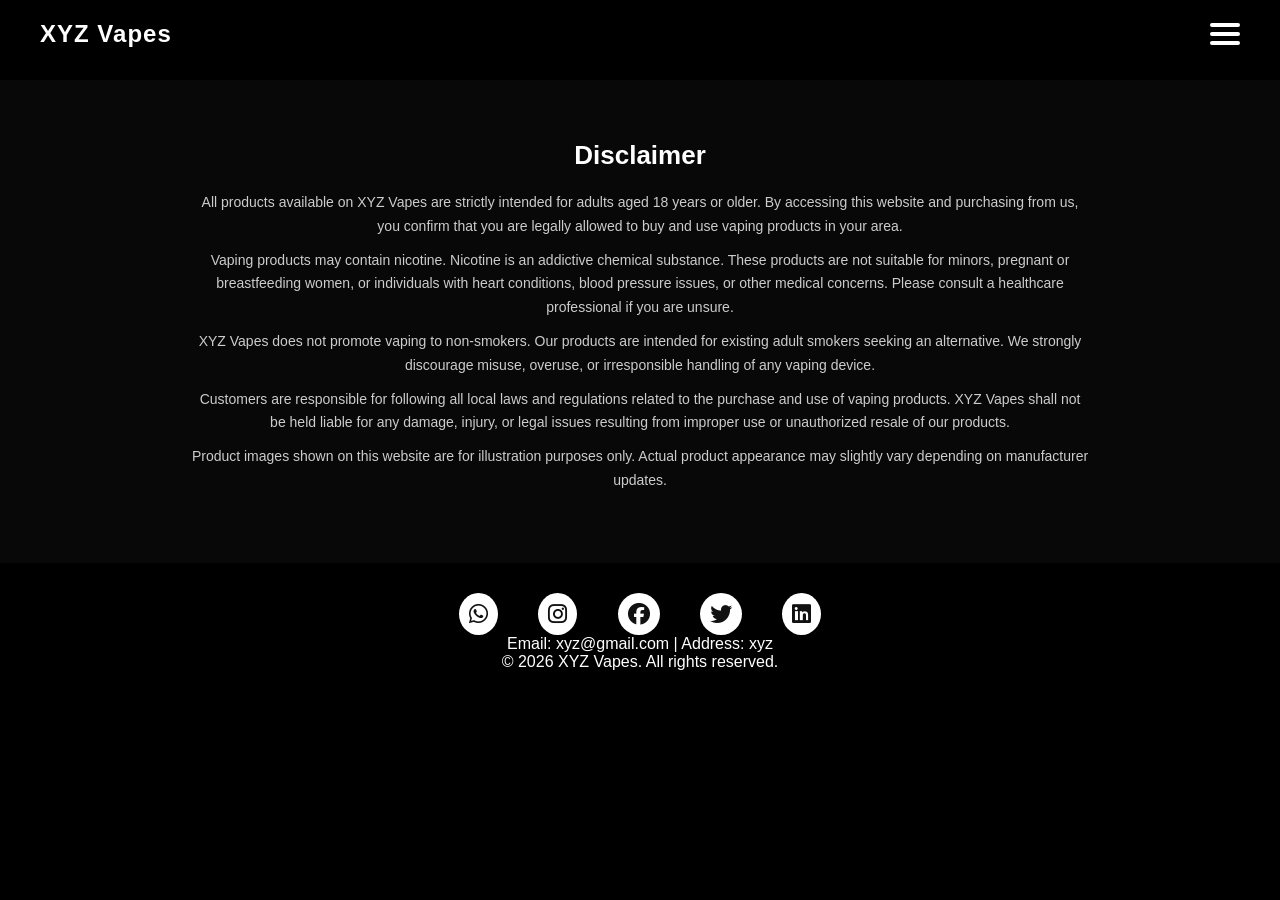
<file: disclaimer.html>
<!DOCTYPE html>
<html lang="en">
<head>
  <meta charset="UTF-8">
  <meta name="viewport" content="width=device-width, initial-scale=1.0">
  <title>XYZ Vapes - Disclaimer</title>
  <link rel="stylesheet" href="style.css">
  <link rel="stylesheet" href="https://cdnjs.cloudflare.com/ajax/libs/font-awesome/6.4.0/css/all.min.css">
</head>
<body>
  <header>
    <div class="logo">XYZ Vapes</div>
    <div class="hamburger">
      <span></span>
      <span></span>
      <span></span>
    </div>
  </header>

  <nav>
    <a href="index.html">Home</a>
    <a href="products.html">Products</a>
    <a href="disclaimer.html">Disclaimer</a>
  </nav>

  <section class="disclaimer-section">
  <div class="disclaimer-container">
    <h2>Disclaimer</h2>

    <p>
      All products available on XYZ Vapes are strictly intended for adults aged 18 years or older.
      By accessing this website and purchasing from us, you confirm that you are legally allowed
      to buy and use vaping products in your area.
    </p>

    <p>
      Vaping products may contain nicotine. Nicotine is an addictive chemical substance.
      These products are not suitable for minors, pregnant or breastfeeding women,
      or individuals with heart conditions, blood pressure issues, or other medical concerns.
      Please consult a healthcare professional if you are unsure.
    </p>

    <p>
      XYZ Vapes does not promote vaping to non-smokers. Our products are intended
      for existing adult smokers seeking an alternative. We strongly discourage
      misuse, overuse, or irresponsible handling of any vaping device.
    </p>

    <p>
      Customers are responsible for following all local laws and regulations
      related to the purchase and use of vaping products. XYZ Vapes shall not be held
      liable for any damage, injury, or legal issues resulting from improper use
      or unauthorized resale of our products.
    </p>

    <p>
      Product images shown on this website are for illustration purposes only.
      Actual product appearance may slightly vary depending on manufacturer updates.
    </p>

  </div>
</section>

  <footer>
  <div class="socials">
    <a href="#"><i class="fa-brands fa-whatsapp"></i></a>
    <a href="#"><i class="fa-brands fa-instagram"></i></a>
    <a href="#"><i class="fa-brands fa-facebook"></i></a>
    <a href="#"><i class="fa-brands fa-twitter"></i></a>
    <a href="#"><i class="fa-brands fa-linkedin"></i></a>
  </div>
  <p>Email: xyz@gmail.com | Address: xyz</p>
  <p>© 2026 XYZ Vapes. All rights reserved.</p>
</footer>

  <script src="script.js"></script>
</body>
</html>
</file>
<file: style.css>
/* style.css */
* {
  margin: 0;
  padding: 0;
  box-sizing: border-box;
  font-family: 'Arial', sans-serif;
}

body, html {
  width: 100%;
  height: 100%;
  overflow-x: hidden;
  background: #000;
  color: #fff;
  position: relative;
}

/* Smoke  overlay */
#smokeVideo {
  position: fixed;
  top: 0;
  left: 0;
  width: 100%;
  height: 100%;
  object-fit: cover;
  z-index: -1; /* video under all content */
  opacity: 0.4; 
  pointer-events: none;
}


body::after {
  content: "";
  position: fixed;
  inset: 0;
  background: rgba(0,0,0,0.6);
  z-index: -1;
}

/* Header */
header {
  position: fixed;
  width: 100%;
  display: flex;
  justify-content: space-between;
  align-items: center;
  padding: 20px 40px;
  background: rgba(0,0,0,0.5);
  z-index: 100;
}

header .logo {
  font-size: 24px;
  font-weight: bold;
  letter-spacing: 1px;
}

header .hamburger {
  cursor: pointer;
  width: 30px;
  height: 22px;
  display: flex;
  flex-direction: column;
  justify-content: space-between;
}

header .hamburger span {
  display: block;
  height: 4px;
  background: #fff;
  border-radius: 2px;
  transition: all 0.3s ease;
}

/* Hamburger menu */
nav {
  position: fixed;
  top: 0;
  right: -100%;
  width: 250px;
  height: 100%;
  background: rgba(0,0,0,0.95);
  display: flex;
  flex-direction: column;
  justify-content: center;
  align-items: center;
  transition: right 0.5s ease;
  z-index: 99;
}

nav a {
  color: #fff;
  text-decoration: none;
  font-size: 24px;
  margin: 15px 0;
  transition: transform 0.3s ease, color 0.3s ease;
}

nav a:hover {
  transform: scale(1.1);
  color: #0ff;
}

/* Hero Section */
.hero {
  height: 100vh;
  display: flex;
  flex-direction: column;
  justify-content: center;
  align-items: center;
  text-align: center;
  padding: 0 20px;
}

.hero h1 {
  font-size: 48px;
  margin-bottom: 20px;
  animation: fadeSlide 1s ease forwards;
}

.hero p {
  font-size: 20px;
  margin-bottom: 30px;
  animation: fadeSlide 1.5s ease forwards;
}

@keyframes fadeSlide {
  0% {opacity:0; transform: translateY(20px);}
  100% {opacity:1; transform: translateY(0);}
}

/* Explore Button */
.explore-btn {
  padding: 15px 40px;
  font-size: 18px;
  color: #fff;
  border: 2px solid #fff;
  border-radius: 8px;
  background: transparent;
  cursor: pointer;
  transition: all 0.3s ease;
}

.explore-btn:hover {
  background: #0ff;
  color: #000;
  transform: scale(1.1);
}

/* Cards Section */
.cards {
  display: flex;
  justify-content: center;
  flex-wrap: wrap;
  gap: 20px;
  padding: 60px 20px;
}

.card {
  background: rgba(20,20,20,0.8);
  border-radius: 12px;
  padding: 20px;
  width: 250px;
  text-align: center;
  transition: transform 0.5s ease, box-shadow 0.5s ease;
}

.card:hover {
  transform: scale(1.05);
  box-shadow: 0 0 15px #0ff;
}

/* Footer */
footer {
  background: rgba(0,0,0,0.7);
  text-align: center;
  padding: 30px 20px;
}

footer .socials a {
  margin: 0 10px;
  color: #fff;
  font-size: 20px;
  transition: color 0.3s ease;
}

footer .socials a:hover {
  color: #0ff;
}

/* Page placeholders */
.products-placeholder, .disclaimer-placeholder {
  height: 80vh;
  display: flex;
  justify-content: center;
  align-items: center;
  font-size: 28px;
  text-align: center;
}






/* Black Icon theme*/

footer .socials a i {
  color: #111; /* black icon fill */
  background: #fff; /* white circle background */
  padding: 10px;
  border-radius: 50%;
  font-size: 22px;
  margin: 0 8px;
  transition: transform 0.3s, color 0.3s;
}

footer .socials a i:hover {
  color: #0ff; /* neon accent on hover */
  transform: scale(1.2);
}



/* About */

.about {
  padding: 100px 5%;
  color: #fff;
}

.about-wrapper {
  display: flex;
  align-items: center;
  justify-content: space-between;
  gap: 60px;
  max-width: 1200px;
  margin: auto;
  flex-wrap: wrap;
}

.about-text {
  flex: 1;
  background: rgba(255, 255, 255, 0.05);
  padding: 40px;
  border-radius: 20px;
  backdrop-filter: blur(10px);
  transition: 0.4s ease;
}

.about-text:hover {
  transform: translateY(-8px);
  box-shadow: 0 20px 40px rgba(0,0,0,0.6);
}

.about-text h2 {
  font-size: 42px;
  margin-bottom: 25px;
  letter-spacing: 2px;
  text-shadow: 0 0 20px rgba(255,255,255,0.3);
}

.about-text p {
  font-size: 18px;
  line-height: 1.8;
  color: #ddd;
  margin-bottom: 15px;
}

.about-image {
  flex: 1;
  text-align: center;
}

.about-image img {
  width: 100%;
  max-width: 450px;
  border-radius: 20px;
  transition: 0.4s ease;
}

.about-image img:hover {
  transform: scale(1.05);
  box-shadow: 0 20px 40px rgba(0,0,0,0.7);
}

@media(max-width: 900px) {
  .about-wrapper {
    flex-direction: column;
    text-align: center;
  }
}



/* ===== Products Section ===== */

.products-section {
  padding: 80px 5%;
  color: #fff;
}

.products-section h2 {
  text-align: center;
  font-size: 34px;
  margin-bottom: 50px;
}

/* Grid Layout */
.products-grid {
  display: grid;
  gap: 40px;
}

/* Product Card */
.product-card {
  background: rgba(255,255,255,0.05);
  backdrop-filter: blur(10px);
  border-radius: 20px;
  padding: 15px;
  text-align: center;
}

/* Image 1:1 */
.product-image {
  width: 100%;
  aspect-ratio: 1/1;
  overflow: hidden;
  border-radius: 15px;
  margin-bottom: 15px;
}

.product-image img {
  width: 100%;
  height: 100%;
  object-fit: cover;
  display: block;
}

/* Text */
.product-card h3 {
  font-size: 20px;
  margin-bottom: 8px;
}

.product-card p {
  font-size: 15px;
  color: #ccc;
  margin-bottom: 15px;
}

/* Button */
.order-btn {
  display: inline-block;
  padding: 8px 20px;
  background: #ffffff;
  color: #000;
  text-decoration: none;
  border-radius: 50px;
  font-weight: 600;
  transition: 0.3s ease;
}

.order-btn:hover {
  background: #ff4d4d;
  color: #fff;
}

/* ===== Responsive ===== */

/* Mobile: 2 cards per row */
@media (max-width: 768px) {
  .products-grid {
    grid-template-columns: repeat(2, 1fr);
  }
}

/* Desktop: 3 cards per row */
@media (min-width: 769px) {
  .products-grid {
    grid-template-columns: repeat(3, 1fr);
  }
}



/* ===== Disclaimer Section ===== */

.disclaimer-section {
  padding: 60px 5%;
  background: rgba(255,255,255,0.03);
  backdrop-filter: blur(5px);
  color: #ccc;
  text-align: center;
  margin-top: 80px;
}

.disclaimer-container {
  max-width: 900px;
  margin: auto;
}

.disclaimer-section h2 {
  font-size: 26px;
  margin-bottom: 20px;
  color: #fff;
}

.disclaimer-section p {
  font-size: 14px;
  line-height: 1.7;
  margin-bottom: 10px;
}
</file>
